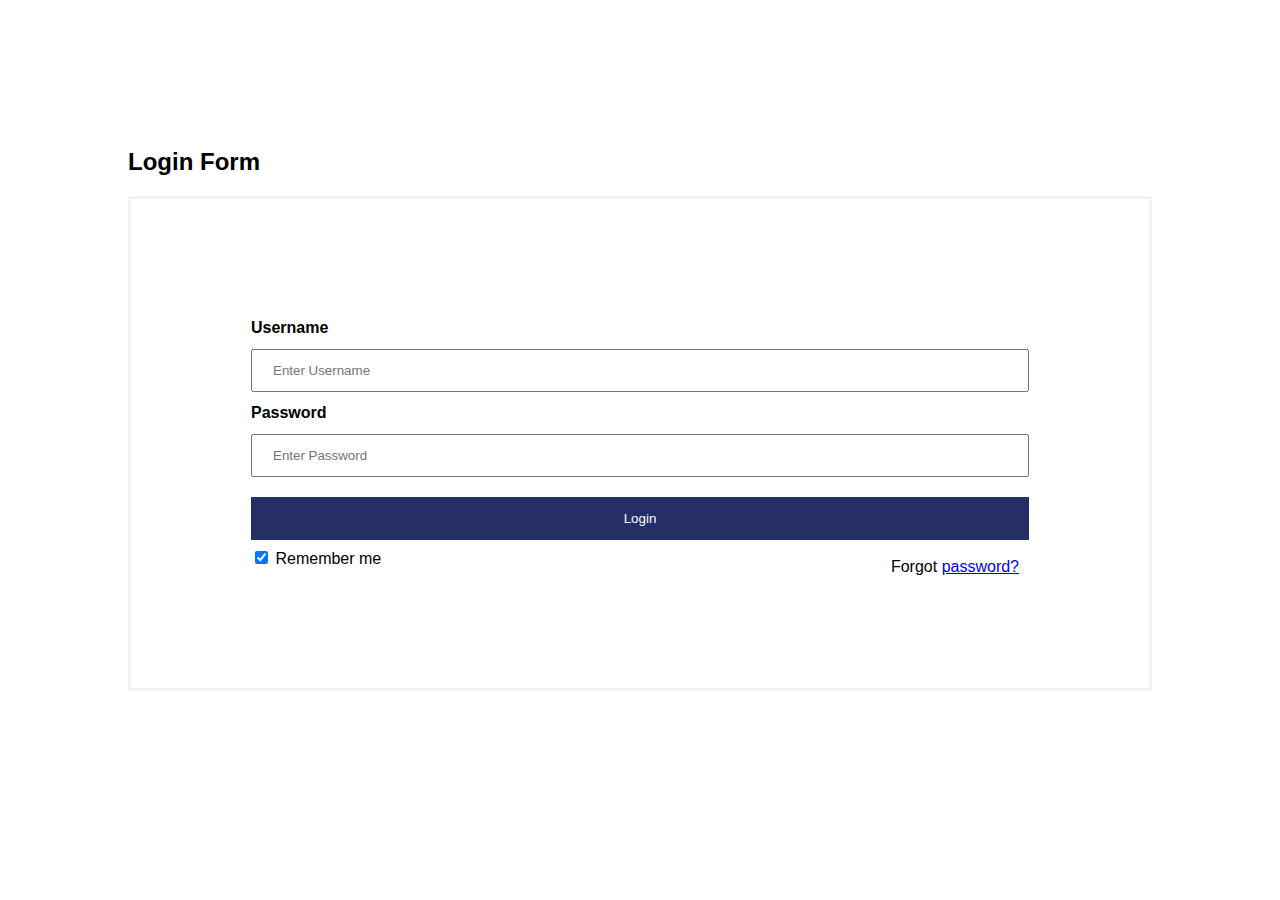
<file: login.html>
<!DOCTYPE html>
<html>
<head>
<meta name="viewport" content="width=device-width, initial-scale=1">
<link rel="stylesheet" href="login.css">

</head>
<body>
  <div class="container">
<div class="row">
  <div class="col-sm-9">
    <h2>Login Form</h2>

    <form action="/action_page.php" method="post">
      
    
      <div class="container">
        <label for="uname"><b>Username</b></label>
        <input type="text" placeholder="Enter Username" name="uname" required>
    
        <label for="psw"><b>Password</b></label>
        <input type="password" placeholder="Enter Password" name="psw" required>
            
        <button type="submit">Login</button>
        <label>
          <input type="checkbox" checked="checked" name="remember"> Remember me
        </label>
        
        
          <span class="psw">Forgot <a href="#">password?</a></span>
        
      </div>
    
      
    </form>
    
  </div>
  </div>
</div>


</body>
</html>
</file>
<file: login.css>
body {font-family: Arial, Helvetica, sans-serif;}
form {border: 3px solid #f1f1f1;}

input[type=text], input[type=password] {
  width: 100%;
  padding: 12px 20px;
  margin: 12px 0;
  display: inline-block;
  border: 1px solid rgb(63, 45, 205)(0, 17, 94);
  box-sizing: border-box;
}

button {
  background-color: #252e67;
  color: white;
  padding: 14px 20px;
  margin: 8px 0;
  border: none;
  cursor: pointer;
  width: 100%;
}

button:hover {
  opacity: 0.8;
}

.cancelbtn {
  width: auto;
  padding: 10px 18px;
  background-color: #f44336;
}



.psw {
  padding: 10px !important;
  padding-top: 5px;
}

span.psw {
  float: right;
  padding-top: 16px;
}
@media screen and (max-width: 300px) {
    span.psw {
       display: block;
       float: none;
    }
    
  }
  .container{
    padding: 120px;
  }

  /*footer*/   

  









 
 <h2 class="fs-2 fw-bold text-dark">

            <p>Publication Ethics</p>

            </h2>

            <p style="font-size: 14px;" class="lead fst-italic my-2 col-lg-12 col-md-8 text-dark"><strong>The editors of the International Journal of Multidisciplinary Engineering Scientific Research & Technology (IJMESRT) are committed to upholding the highest possible ethical standards in publishing and will do all in their power to prevent any publication malpractices from occurring. It is very necessary for all parties involved in the publishing process, including the author, the journal editor, the peer reviewer, and the publisher, to come to an agreement on ethical standards.</p>
            <h5>Publication Decision</h5>    
            <p style="font-size: 14px;" class="lead fst-italic my-2 col-lg-12 col-md-8 text-dark"><strong>The editor of IJMSRT is responsible for determining which papers should be published in the journal. In reaching this judgement, the editor (co-editor) may consult with additional editors or reviewers.</p>
            <h6>Confidentiality</h6>
            <p style="font-size: 14px;" class="lead fst-italic my-2 col-lg-12 col-md-8 text-dark"><strong>Any paper sent for evaluation must be considered as a private document. They must not be displayed to or discussed with anyone unless the editor (co-editor) of IJMSRT has given permission.</p>
            <h6>Editorial Decision Contribution</h6>
            <p style="font-size: 14px;" class="lead fst-italic my-2 col-lg-12 col-md-8 text-dark"><strong>Editors benefit from peer review while making editing judgments. This will be accomplished using computer tools that allows us to assess the author's originality.</p>
            <h6>Objectivity and standards</h6>
            <p style="font-size: 14px;" class="lead fst-italic my-2 col-lg-12 col-md-8 text-dark"><strong>Objective reviews should be carried out. It is not acceptable to criticise the author personally. Referees should convey their opinions clearly and with evidence.</p>
            <h5>Authors Duties</h5><br>
            <h6>Plagiarism and Originality Recognition of the Source</h6>
            <p style="font-size: 14px;" class="lead fst-italic my-2 col-lg-12 col-md-8 text-dark"><strong>It is imperative that adequate credit be given at all times to the work of others. A reference has to be provided in support of any assertion that an observation or argument has previously been published somewhere else.</p>
            <h6>Incompleteness in Published Works</h6>
            <p style="font-size: 14px;" class="lead fst-italic my-2 col-lg-12 col-md-8 text-dark"><strong>When an author discovers a significant error or inaccuracy in his or her own published work, it is the author's responsibility to contact the journal editor or publisher as soon as possible and collaborate with the editor in retracing or correcting the manuscript. If the error or inaccuracy was discovered in the author's own work, the author is responsible for retracting or correcting the manuscript.</p>
            <h5>Ethics</h5>
            <p style="font-size: 14px;" class="lead fst-italic my-2 col-lg-12 col-md-8 text-dark"><strong>It should be emphasised that we adhere to the standards of the Committee on Publication Ethics (COPE) and have requested membership.</p>
    </p>
</file>
